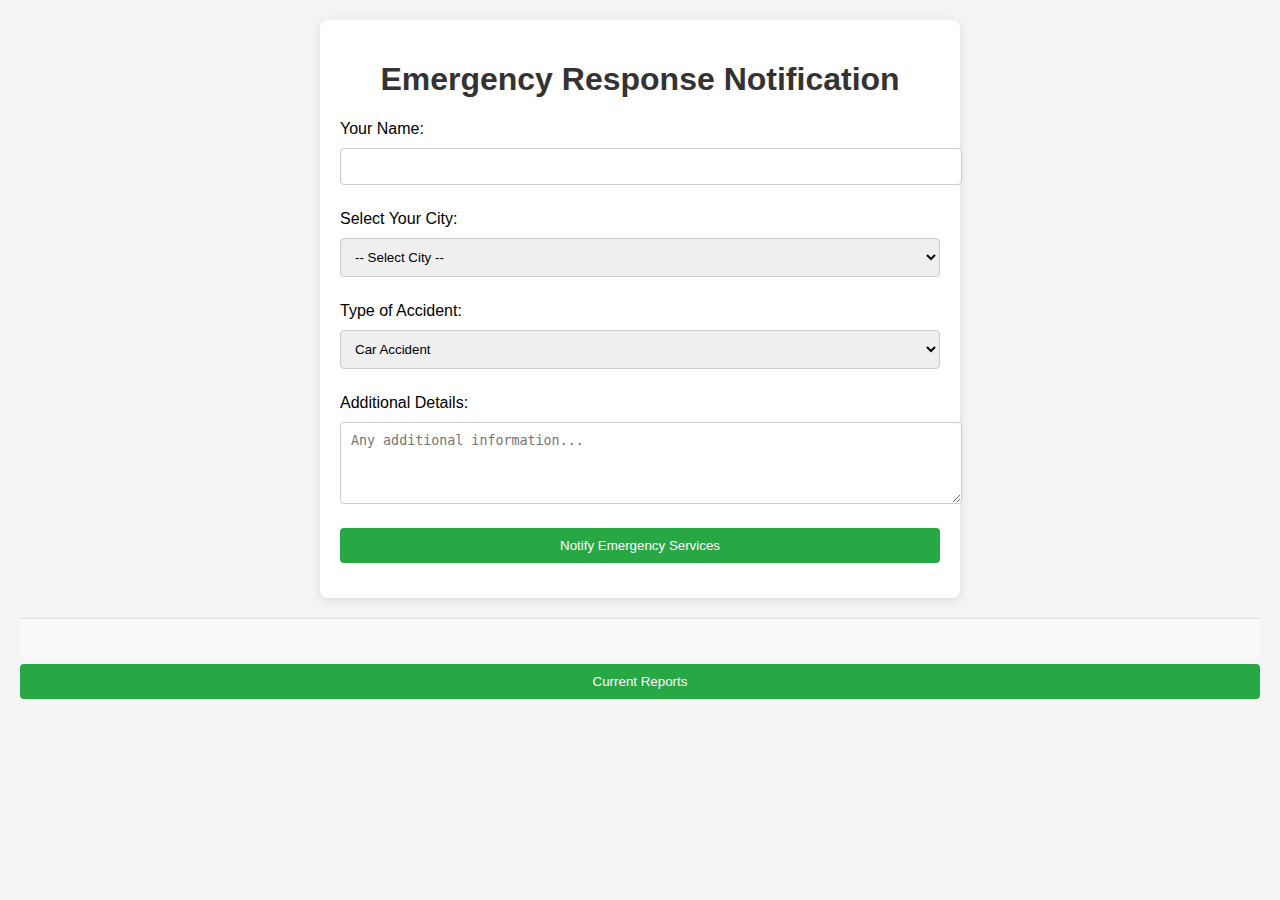
<file: EMNS Safty/ers.html>
<!DOCTYPE html>
<html lang="en">
<head>
    <meta charset="UTF-8">
    <meta name="viewport" content="width=device-width, initial-scale=1.0">
    <link rel="stylesheet" href="ers.css">
    <title>Emergency Response System</title>
    <style>
        /* Add some basic styles */
        body {
            font-family: Arial, sans-serif;
            margin: 0;
            padding: 20px;
            background-color: #f4f4f4;
        }

        .container {
            max-width: 600px;
            margin: auto;
            padding: 20px;
            background: white;
            border-radius: 8px;
            box-shadow: 0 2px 10px rgba(0, 0, 0, 0.1);
        }

        h1 {
            text-align: center;
        }

        label {
            margin-top: 10px;
            display: block;
        }

        input, select, textarea, button {
            width: 100%;
            padding: 10px;
            margin-top: 5px;
            margin-bottom: 15px;
            border: 1px solid #ccc;
            border-radius: 4px;
        }

        button {
            background-color: #28a745;
            color: white;
            border: none;
            cursor: pointer;
        }

        button:hover {
            background-color: #218838;
        }

        /* Style for accident data */
        .accident-data {
            background-color: #f9f9f9;
            padding: 20px;
            margin-top: 20px;
            border-top: 1px solid #ddd;
        }

        .accident-data h2 {
            font-size: 24px;
            margin-bottom: 10px;
        }

        .accident-data ul {
            list-style-type: none;
            padding: 0;
        }

        .accident-data li {
            margin-bottom: 10px;
            font-size: 18px;
        }
    </style>
</head>
<body>
    <div class="container">
        <h1>Emergency Response Notification</h1>
        <form action="notify.php" method="POST">
            <label for="name">Your Name:</label>
            <input type="text" id="name" name="name" required>

            <label for="location">Select Your City:</label>
            <select id="location" name="location" required>
                <option value="">-- Select City --</option>
                <option value="Colombo">Colombo</option>
                <option value="Kandy">Kandy</option>
                <option value="Galle">Galle</option>
                <option value="Negombo">Negombo</option>
                <option value="Jaffna">Jaffna</option>
                <option value="Batticaloa">Batticaloa</option>
                <option value="Matara">Matara</option>
                <option value="Kurunegala">Kurunegala</option>
                <option value="Anuradhapura">Anuradhapura</option>
                <option value="Pollonnaruwa">Pollonnaruwa</option>
                <option value="Dambulla">Dambulla</option>
                <option value="Ratnapura">Ratnapura</option>
                <option value="Trincomalee">Trincomalee</option>
                <option value="Nuwara Eliya">Nuwara Eliya</option>
                <option value="Vavuniya">Vavuniya</option>
                <option value="Puttalam">Puttalam</option>
            </select>

            <label for="accidentType">Type of Accident:</label>
            <select id="accidentType" name="accidentType" required>
                <option value="Car Accident">Car Accident</option>
                <option value="Medical Emergency">Medical Emergency</option>
                <option value="Fire">Fire</option>
                <option value="Other">Other</option>
            </select>

            <label for="details">Additional Details:</label>
            <textarea id="details" name="details" rows="4" placeholder="Any additional information..."></textarea>

            <button type="submit">Notify Emergency Services</button>
        </form>
    </div>

    <!-- Display Accident Data from the Database -->
    <div class="accident-data">
        <?php include 'fetch_accident_data.php'; ?>
    </div>



    <div class="learn-more text-center">
        <button onclick="window.location.href='report.php'" class="btn btn-secondary" id="learn-more-btn">Current Reports</button>
    </div>
    
</body>
</html>
</file>
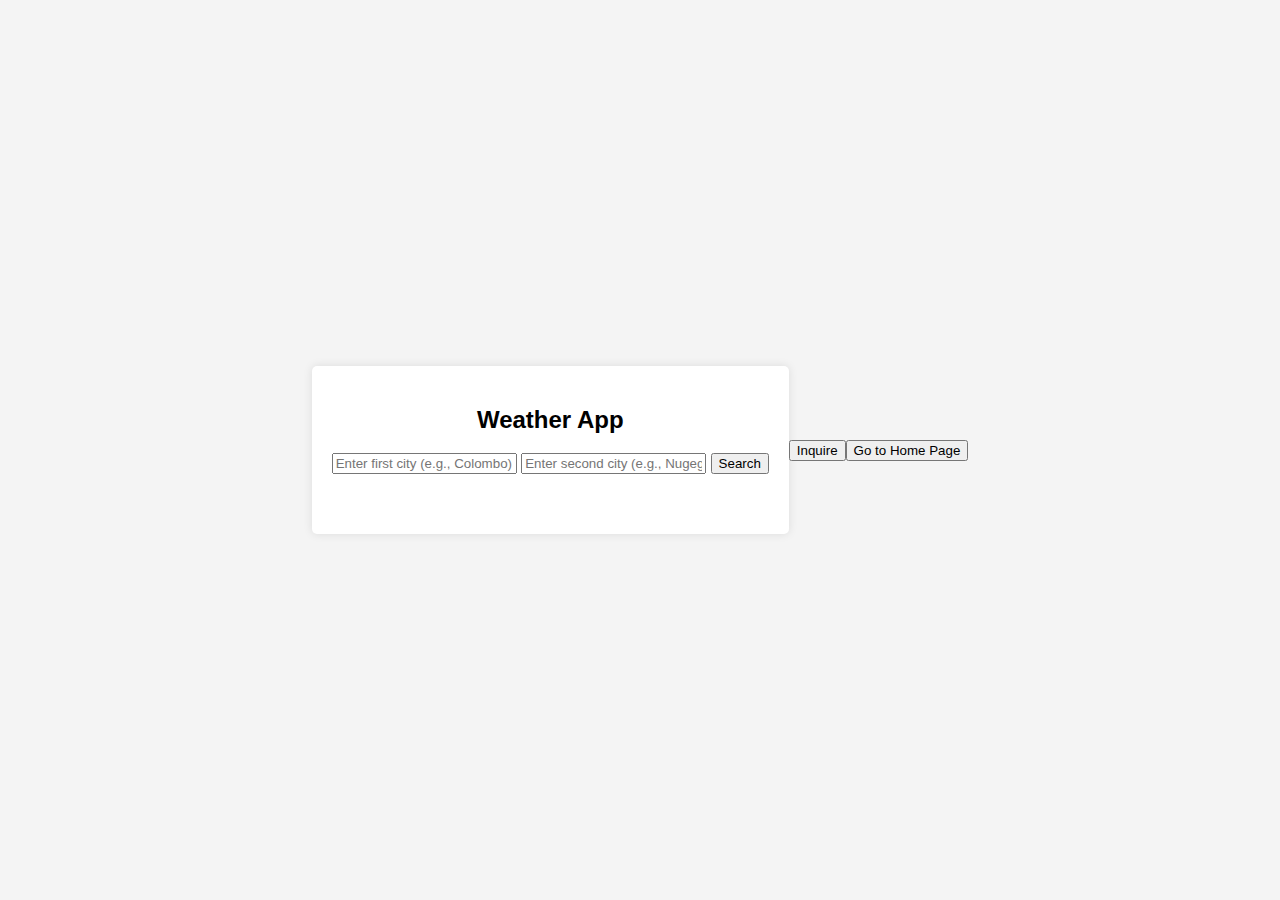
<file: EMNS Safty/weatherdetails.html>
<!DOCTYPE html>
<html lang="en">
<head>
    <meta charset="UTF-8">
    <meta name="viewport" content="width=device-width, initial-scale=1.0">
    <title>Weather App</title>
    <link rel="stylesheet" href="./weatherdetails.css">
</head>
<body>
    <div id="weather-container">
        <h2>Weather App</h2>
        <input type="text" id="city1" placeholder="Enter first city (e.g., Colombo)">
        <input type="text" id="city2" placeholder="Enter second city (e.g., Nugegoda)">
        <button onclick="getWeather()">Search</button>

        <img id="weather-icon" alt="Weather Icon" style="display: none;">

        <div id="temp-div"></div>
        <div id="weather-info"></div>
        <div id="hourly-forecast"></div>
        <div id="speed-limit"></div>
    </div>

    
    <script src="./weatherdetails.js"></script>

    
        <div class="learn-more text-center">
            <button onclick="window.location.href='ers.html'" class="btn btn-secondary" id="learn-more-btn">Inquire</button>
        </div>


           <div class="learn-more text-center">
            <button onclick="window.location.href='index.html'" class="btn btn-secondary" id="learn-more-btn">Go to Home Page</button>
        </div>
</body>
</html>
</file>
<file: EMNS Safty/ers.css>
body {
    font-family: Arial, sans-serif;
    background-color: #f4f4f4;
    margin: 0;
    padding: 20px;
}

.container {
    max-width: 600px;
    margin: auto;
    background: #fff;
    padding: 20px;
    border-radius: 5px;
    box-shadow: 0 0 10px rgba(0,0,0,0.1);
}

h1 {
    text-align: center;
    color: #333;
}

label {
    display: block;
    margin: 10px 0 5px;
}

input, select, textarea {
    width: 100%;
    padding: 10px;
    margin-bottom: 20px;
    border: 1px solid #ccc;
    border-radius: 5px;
}

button {
    background-color: #28a745;
    color: white;
    border: none;
    padding: 10px 15px;
    border-radius: 5px;
    cursor: pointer;
    width: 100%;
}

button:hover {
    background-color: #218838;
}



/* Existing styles */

table {
    width: 100%;
    border-collapse: collapse;
    margin-top: 20px;
}

th, td {
    padding: 10px;
    text-align: left;
    border-bottom: 1px solid #ddd;
}

th {
    background-color: #f2f2f2;
}

tr:hover {
    background-color: #f1f1f1;
}
</file>
<file: EMNS Safty/weatherdetails.css>
body {
    font-family: Arial, sans-serif;
    background-color: #f4f4f4;
    display: flex;
    justify-content: center;
    align-items: center;
    height: 100vh;
    margin: 0;
}

#weather-container {
    background: #fff;
    padding: 20px;
    border-radius: 5px;
    box-shadow: 0 0 10px rgba(0, 0, 0, 0.1);
    text-align: center;
}

#hourly-forecast {
    display: flex;
    justify-content: space-around;
    margin-top: 20px;
}

.hourly-item {
    text-align: center;
}

#speed-limit {
    margin-top: 20px;
    font-weight: bold;
}
</file>
